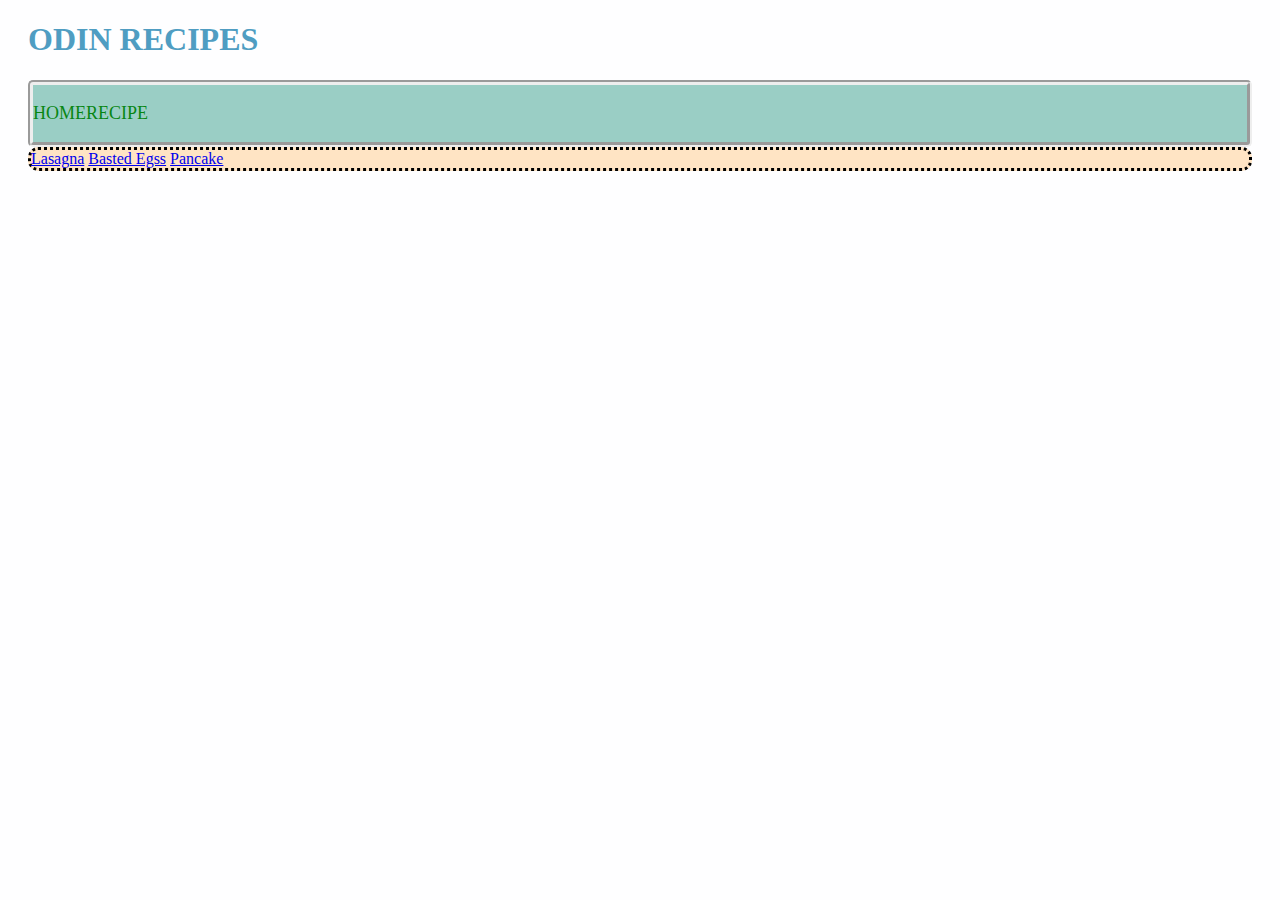
<file: index.html>
<!DOCTYPE html>
<html lang="en">
<head>
    <meta charset="UTF-8">
    <title>Recipes</title>
    <link rel="stylesheet" href="main.css">
</head>

<body>
    <h1>ODIN RECIPES</h1>
    <div class="menu">
        <p>HOME</p>
        <p>RECIPE</p>
    </div>
    <div id="alert" class="container">
        <a href="pages/lasagna.html">Lasagna</a>
        <a href="pages/Basted-eggs.html">Basted Egss</a>
        <a href="pages/pancake.html">Pancake</a>    
    </div>
    
</body>
</html>
</file>
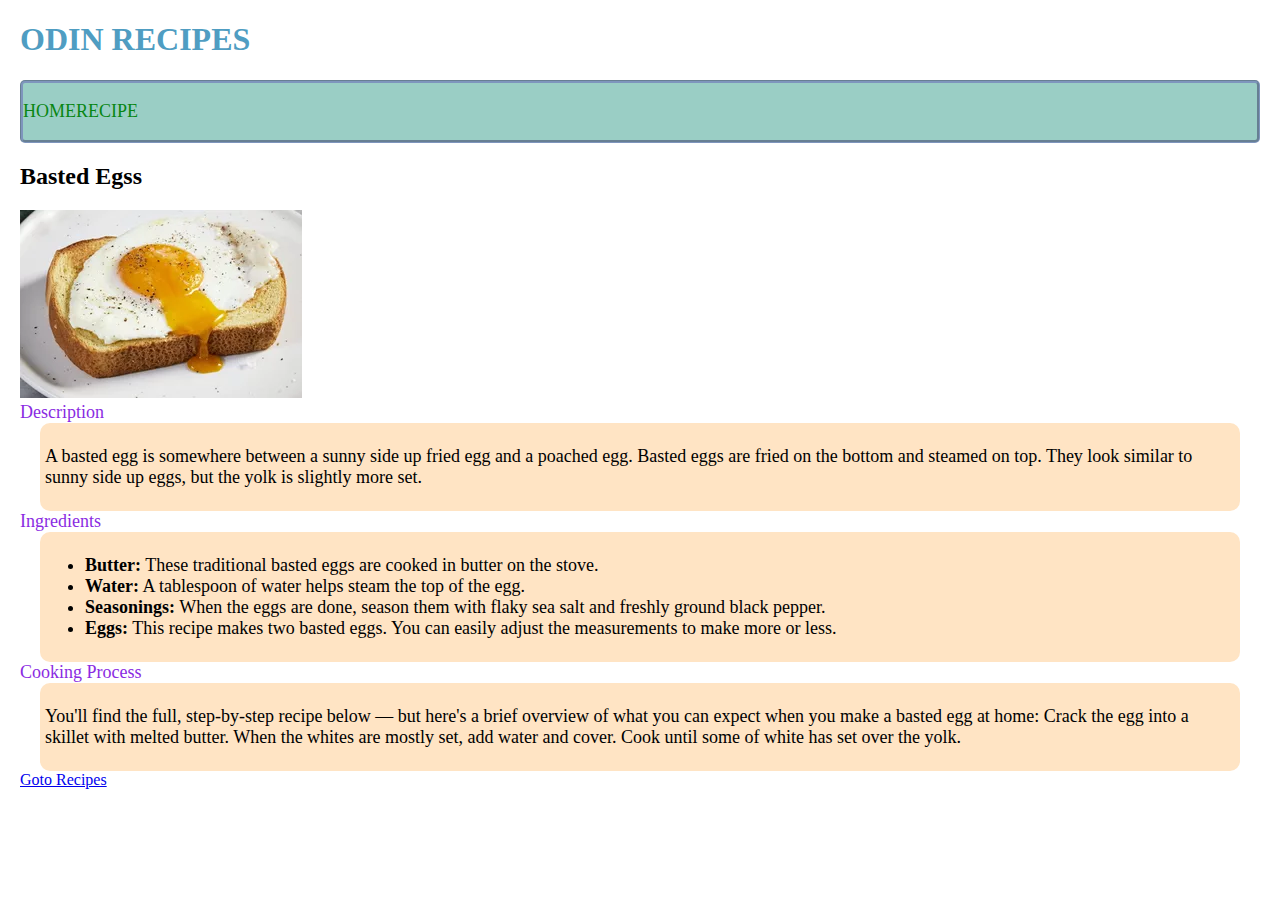
<file: pages/Basted-eggs.html>
<!DOCTYPE html>
<html lang="en">
    <head>
        <meta charset="UTF-8">
        <title>Basted Eggs</title>
        <link rel="stylesheet" href="main.css">
    </head>
    <body>
        <h1>ODIN RECIPES</h1>
        <div class="menu">
            <p>HOME</p>
            <p>RECIPE</p>
        </div>
        <h2>Basted Egss</h2>
        <img src="Recipe images/Basted Eggs.webp" alt="Basted Eggs">
        
        <div class="recipe_topic">Description</div>
        <div class="container">
            <div class="content">
                <p>A basted egg is somewhere between a sunny side up fried egg and a poached egg. Basted eggs are fried on the bottom and steamed on top. They look similar to sunny side up eggs, but the yolk is slightly more set.</p>
            </div>    
        </div>

        <div class="recipe_topic">Ingredients</div>
        <div class="container">
            <div class="content">
                <ul>
                    <li><strong>Butter:</strong> These traditional basted eggs are cooked in butter on the stove.</li>
                    <li><strong>Water:</strong> A tablespoon of water helps steam the top of the egg.</li>
                    <li><strong>Seasonings:</strong> When the eggs are done, season them with flaky sea salt and freshly ground black pepper.</li>
                    <li><strong>Eggs:</strong> This recipe makes two basted eggs. You can easily adjust the measurements to make more or less.</li>
                </ul>
            </div>
    
        </div>

        <div class="recipe_topic">Cooking Process</div>
        <div class="container">
            <div class="content">
                <p>You'll find the full, step-by-step recipe below — but here's a brief overview of what you can expect when you make a basted egg at home:
                    Crack the egg into a skillet with melted butter. When the whites are mostly set, add water and cover. Cook until some of white has set over the yolk.</p>
            </div>
        </div>
                
        <a href="../index.html">Goto Recipes</a>
  
    </body>
</html>
</file>
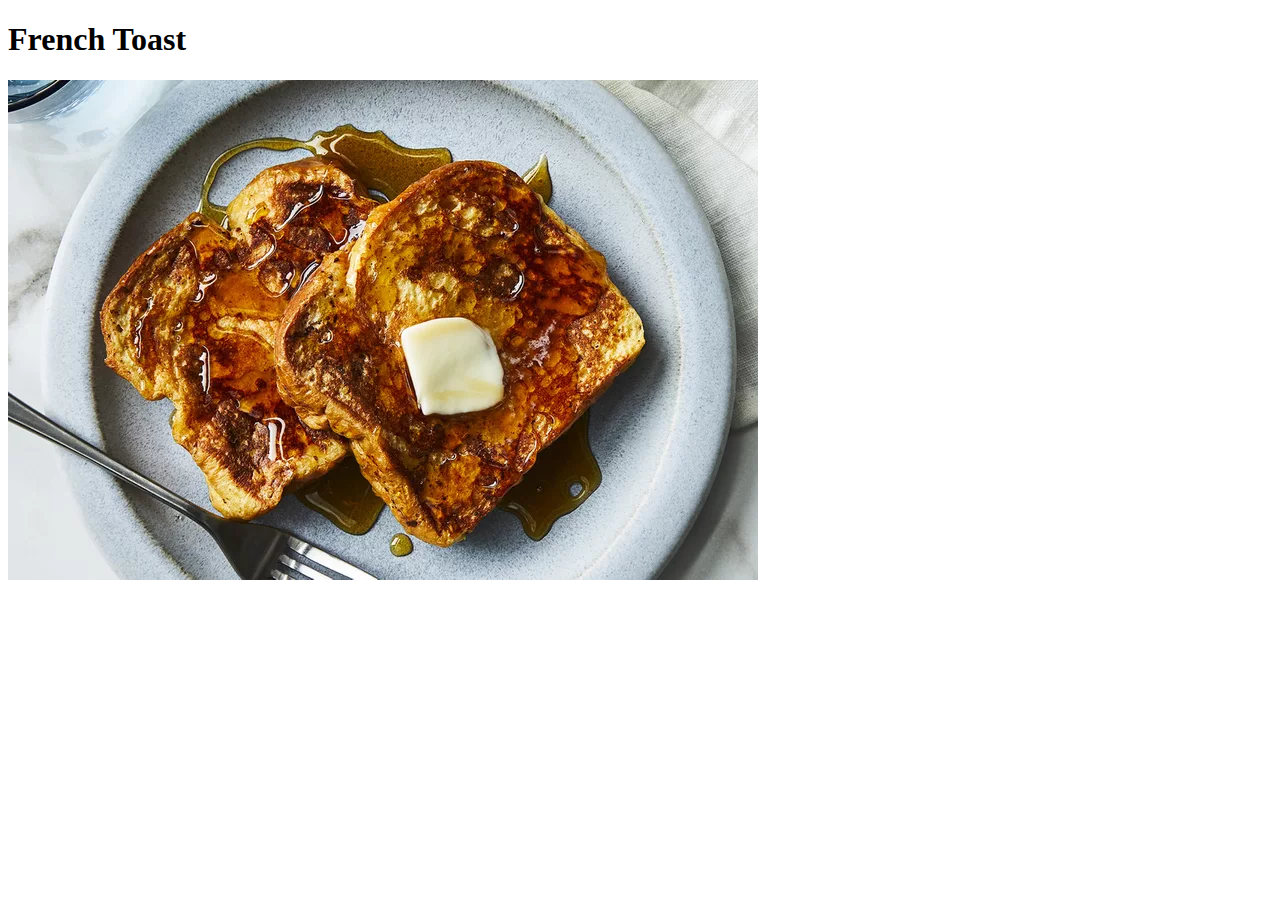
<file: pages/Frech-toast.html>
<!DOCTYPE html>
<html lang="en">
    <head>
        <meta charset="UTF-8">
        <title>French Toast</title>
    </head>
    <body>
        <h1>French Toast</h1>
        <img src="Recipe images/Frecnh Toast.webp" alt="French Toast">
    </body>
</html>
</file>
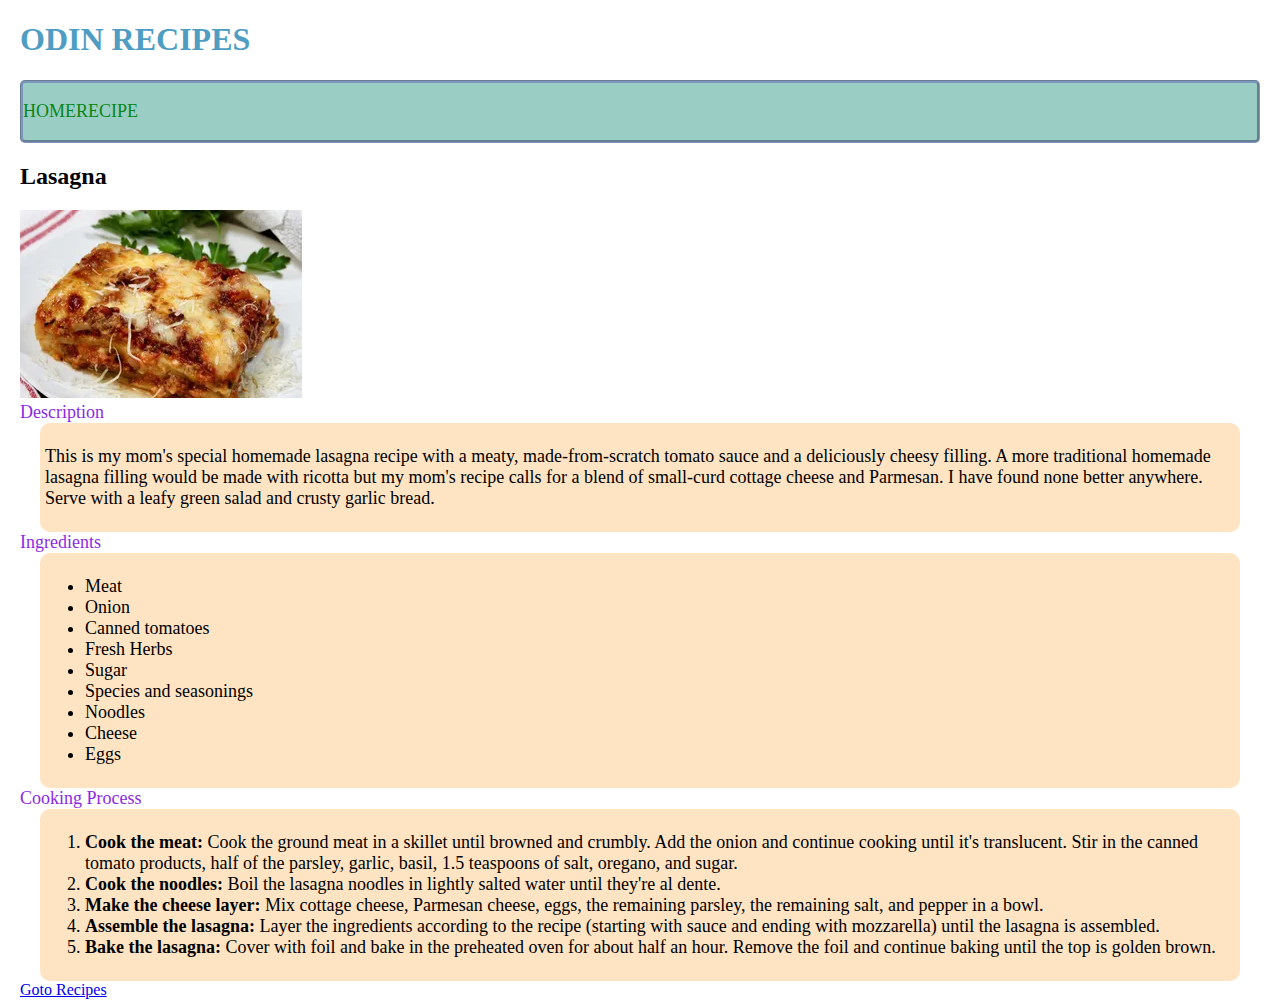
<file: pages/lasagna.html>
<!DOCTYPE html>
<html lang="en">
    <head>
        <meta charset="UTF-8">
        <title>Lasagna</title>
        <link rel="stylesheet" href="main.css">
    </head>
    <body>
        <h1>ODIN RECIPES</h1>
        <div class="menu">
            <p>HOME</p>
            <p>RECIPE</p>
        </div>
        <h2>Lasagna</h2>
        <img src="Recipe images/Lasagna.webp" alt="Lasagna">

        <div class="recipe_topic">Description</div>
        <div class="container">
            <div class="content">
                <p>This is my mom's special homemade lasagna recipe with a meaty, made-from-scratch tomato sauce and a deliciously cheesy filling. 
                    A more traditional homemade lasagna filling would be made with ricotta but my mom's recipe calls for a blend of small-curd cottage cheese and Parmesan. 
                    I have found none better anywhere. Serve with a leafy green salad and crusty garlic bread.</p>
            </div>   
    
        </div>

        <div class="recipe_topic">Ingredients</div>
        <div class="container">
            <div class="content">
                <ul>
                    <li>Meat</li>
                    <li>Onion</li>
                    <li>Canned tomatoes</li>
                    <li>Fresh Herbs</li>
                    <li>Sugar</li>
                    <li>Species and seasonings</li>
                    <li>Noodles</li>
                    <li>Cheese</li>
                    <li>Eggs</li>
                </ul>
            </div>
    
        </div>

        <div class="recipe_topic">Cooking Process</div>
        <div class="container">
            <div class="content">
                <ol>
                    <li><strong>Cook the meat:</strong> Cook the ground meat in a skillet until browned and crumbly. Add the onion and continue cooking until it's translucent. Stir in the canned tomato products, half of the parsley, garlic, basil, 1.5 teaspoons of salt, oregano, and sugar.</li>
                    <li><strong>Cook the noodles:</strong> Boil the lasagna noodles in lightly salted water until they're al dente.</li>
                    <li><strong>Make the cheese layer:</strong> Mix cottage cheese, Parmesan cheese, eggs, the remaining parsley, the remaining salt, and pepper in a bowl.</li>
                    <li><strong>Assemble the lasagna:</strong> Layer the ingredients according to the recipe (starting with sauce and ending with mozzarella) until the lasagna is assembled.</li>
                    <li><strong>Bake the lasagna:</strong> Cover with foil and bake in the preheated oven for about half an hour. Remove the foil and continue baking until the top is golden brown.</li>
                </ol>
            </div>
        </div>

        <a href="../index.html">Goto Recipes</a>
    </body>
</html>
</file>
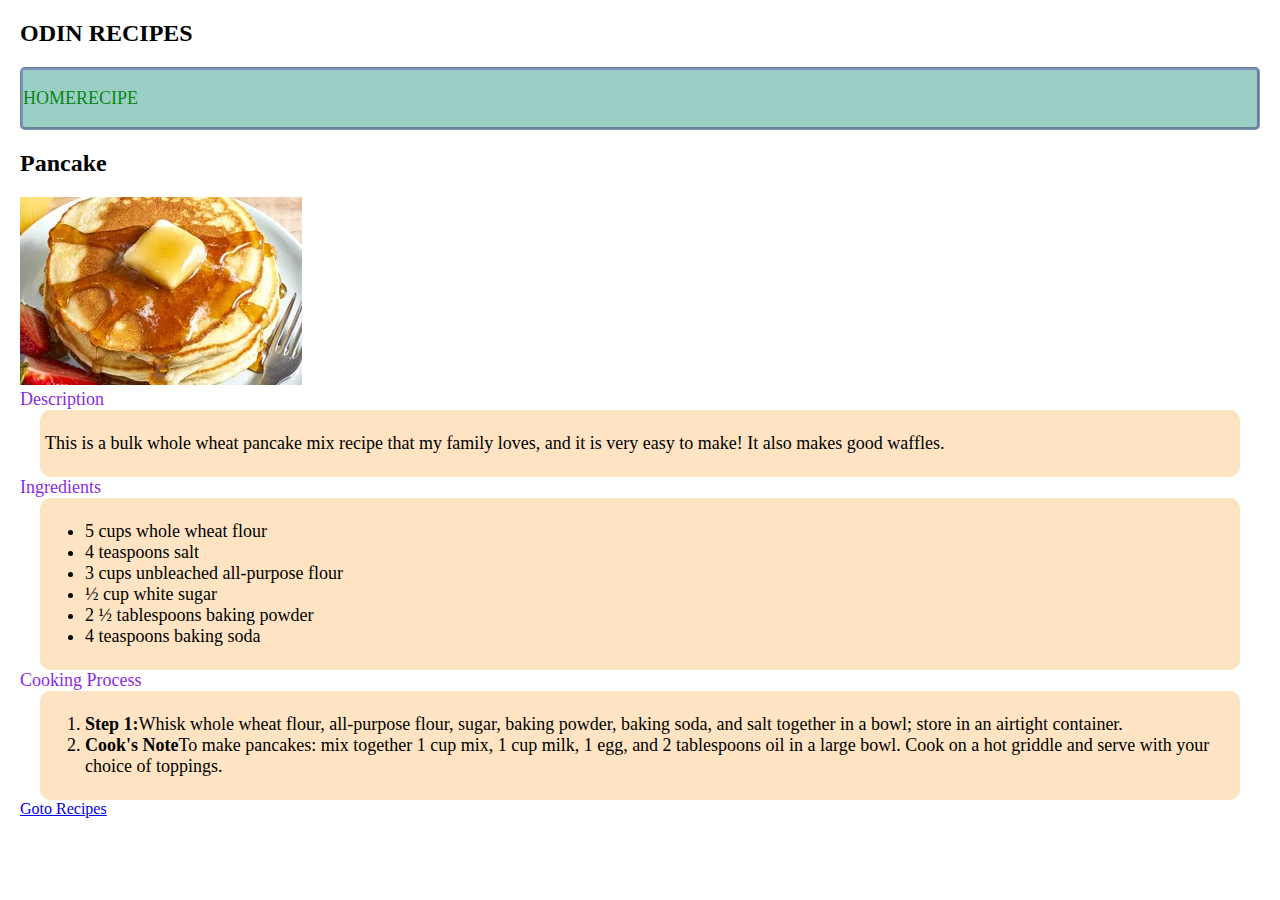
<file: pages/pancake.html>
<!DOCTYPE html>
<html lang="en">
    <head>
        <meta charset="UTF-8">
        <title>Pancake</title>
        <link rel="stylesheet" href="main.css">
    </head>

    <body>
        <h2>ODIN RECIPES</h2>
        <div class="menu">
            <p>HOME</p>
            <p>RECIPE</p>
        </div>
        <h2>Pancake</h2>
        <img src="Recipe images/Pancake.webp" alt="Pancake">

        <div class="recipe_topic">Description</div>
        <div class="container">
            <div class="content">
            <p>This is a bulk whole wheat pancake mix recipe that my family loves, and it is very easy to make! It also makes good waffles.</p>
            </div>
        </div>


        <div class="recipe_topic">Ingredients</div>
        <div class="container">
            <div class="content">
            <ul>
                <li>5 cups whole wheat flour</li>
                <li>4 teaspoons salt</li>
                <li>3 cups unbleached all-purpose flour</li>
                <li>½ cup white sugar</li>
                <li>2 ½ tablespoons baking powder</li>
                <li> 4 teaspoons baking soda</li>
            </ul>
        </div>        
        </div>


        <div class="recipe_topic">Cooking Process</div>
        <div class="container">
            <div class="content">
            <ol>
                <li><strong>Step 1:</strong>Whisk whole wheat flour, all-purpose flour, sugar, baking powder, baking soda, and salt together in a bowl; store in an airtight container.</li>
                <li><strong>Cook's Note</strong>To make pancakes: mix together 1 cup mix, 1 cup milk, 1 egg, and 2 tablespoons oil in a large bowl. Cook on a hot griddle and serve with your choice of toppings.</li>
            </ol>
        </div>        
        </div>


        <a href="../index.html">Goto Recipes</a>
    </body>
</html>
</file>
<file: main.css>
body{
    background-color: rgba(209, 182, 228, 0.014);
}

h1{
    color: rgb(79, 157, 194);
    margin-left: 20px;
}

/*CSS box model
    Margin - Between boxes:
    Padding -  :
    Borders - Space between the margin and the padding
*/

.menu{
    font-size: large;
    color: rgb(8, 134, 19);
    background-color: rgb(154, 206, 197);
    margin-left: 20px;
    margin-right: 20px;
    border-radius: 5px;
    border-width: 5px;
    border-style:groove;
    display: flex;
    flex: auto;
}

.container{
    background-color: bisque;
    border-radius: 10px;
    border-style: dotted;
    display: block;
    margin-left: 20px;
    margin-right: 20px;
}
</file>
<file: pages/main.css>
body{
    background-color: rgba(215, 214, 219, 0);
    margin-left: 20px;
    margin-right: 20px;
}

h1{
    color: rgb(79, 157, 194);
   }



.menu{
    font-size: large;
    color: rgb(8, 134, 19);
    background-color: rgb(154, 206, 197);
    border-radius: 5px;
    border-style:groove;
    border-color: rgba(97, 91, 180, 0.493);
    display: flex;
    flex: auto;
}     

.container{
    background-color: bisque;
    border-radius: 10px;
    display: block;
    margin-left: 20px;
    margin-right: 20px;
    padding: 5px;
}

.recipe_name{
    color: blueviolet;
    font-size: larger;
    font-weight: 400;
}

.recipe_topic{
    color: blueviolet;
    font-size:large;
    font-weight: 300;
}

.content{
    font-size: large;
}
</file>
